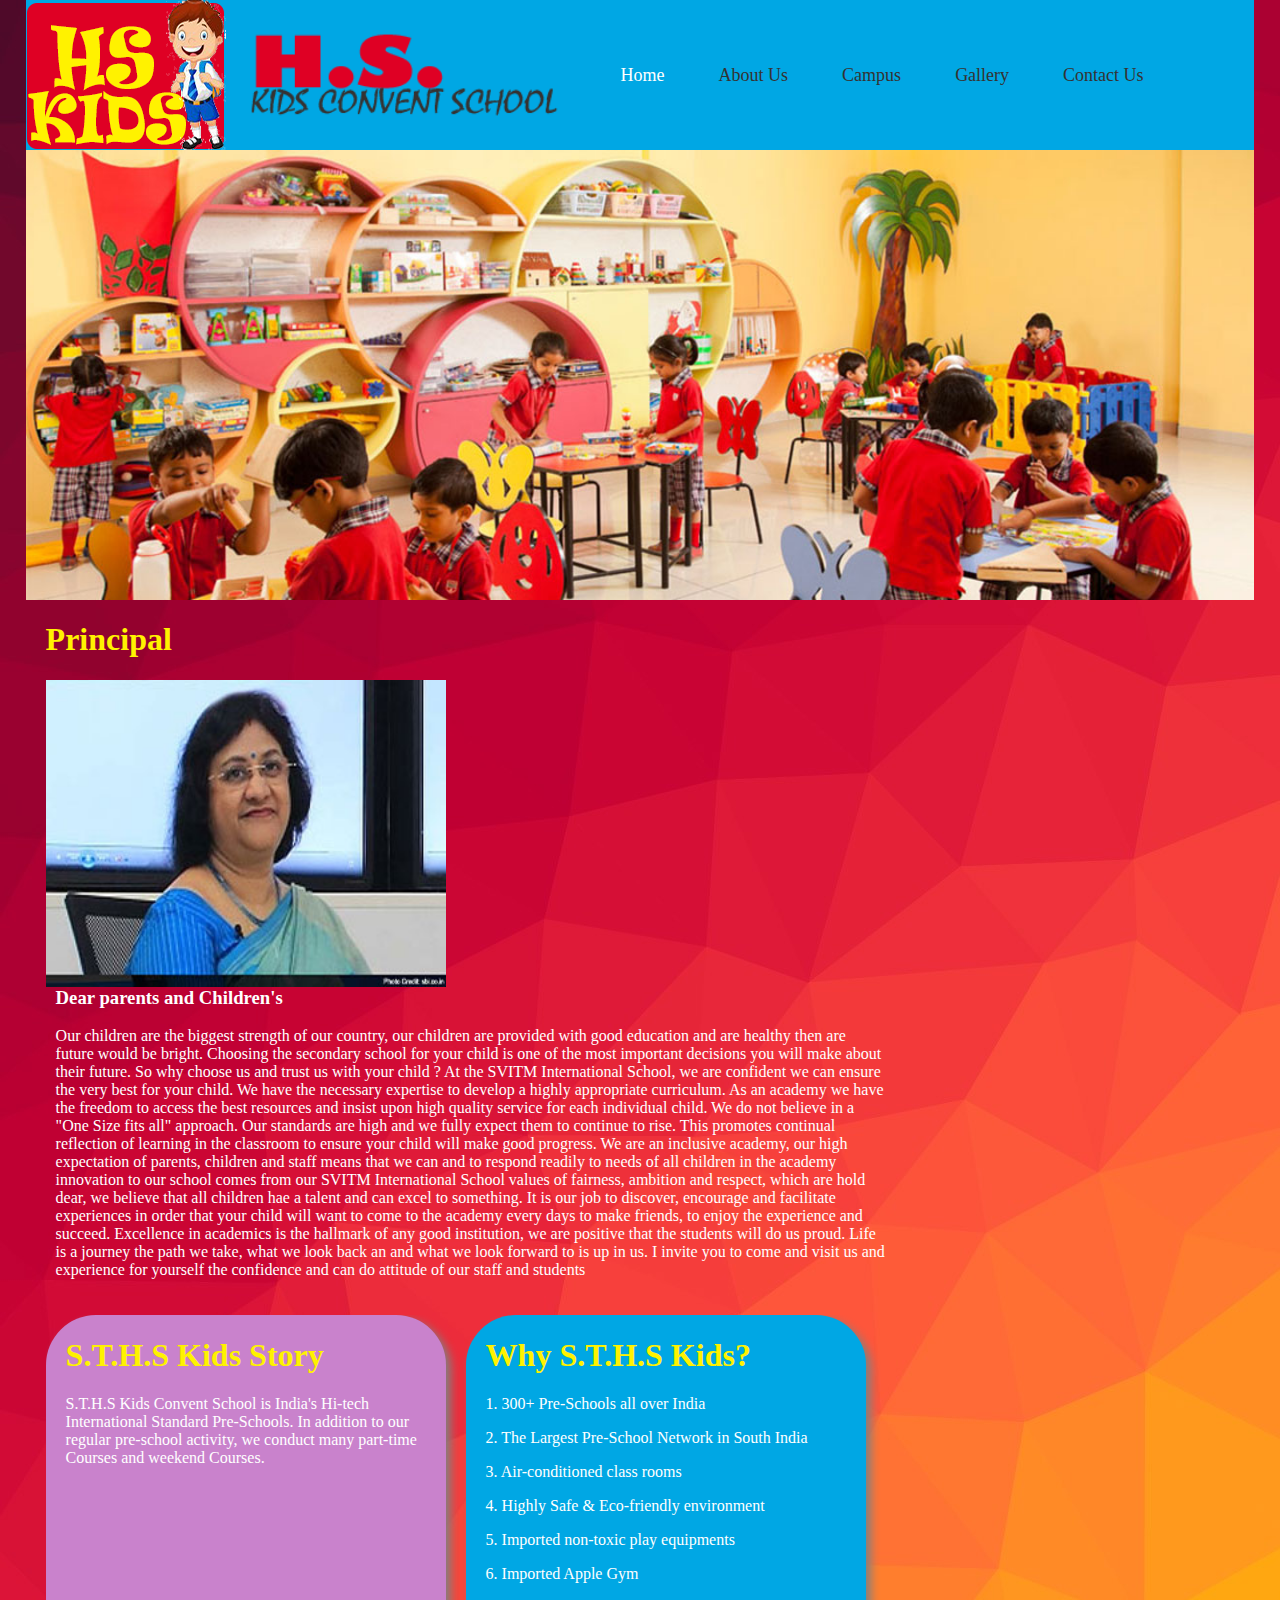
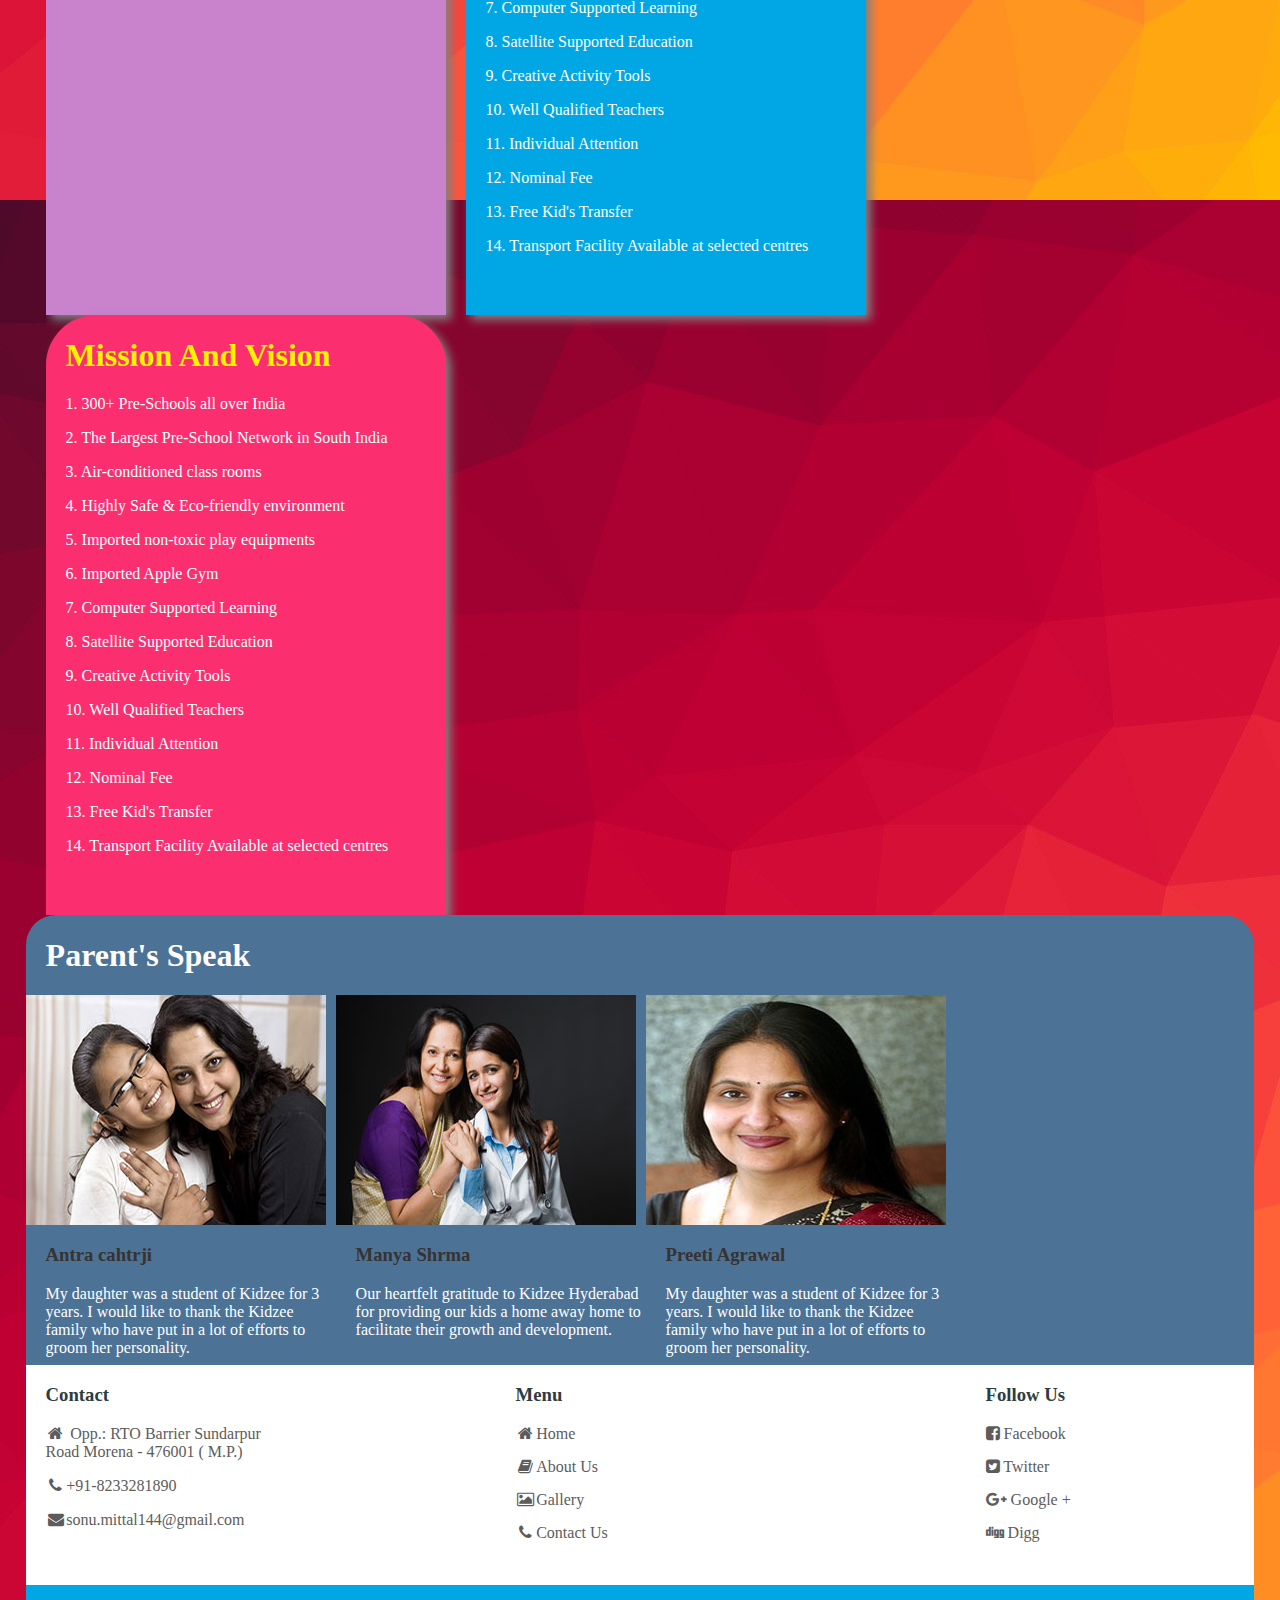
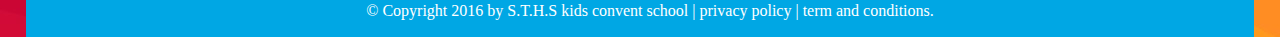
<file: index.html>
<html>
<head>
    <title>Title</title>
<link href="images/s.ico" type="image" rel="icon">
<link href="css/school.css" rel="stylesheet" type="text/css">
        <script src="j-query/jquery uncompressed.js"></script>
    <script src="j-query/school.js"></script>
    <link href="fonts/awesome icons/css/font-awesome.min.css" rel="stylesheet" type="text/css">
</head>
    <body>
    <div id="wrapper">
        <!--------page_loader-->
        <div id="loader">
        <img src="images/loading.gif" alt="page loading"/>
        </div>
        <!---scroll to top-->
        <a id="scrolltotop" class="hide" href="#"><i class="fa fa-arrow-circle-up"></i></a>
        <!--------------------------header part-->
    <div class="container">
    <header>
        <img id="logo" src="images/logo.png" alt="hs kids school"/>
        <img id="school_name" src="images/name.png" alt="STHM kids convent school"/>
        <div id="nav">
        <a href="index.html" class="active">Home</a>
        <a href="about us.html">About Us</a>
        <a href="campus.html">Campus</a>
        <a href="#">Gallery</a>
        <a href="#">Contact Us</a>
        </div>
       </header>
            </div>
        <!-----------slider------------------------>
        <div class="container">
        <div id="slider">
               <div id="slider_image">
         <img src="images/banner1.jpg" alt="banner 1"/>
         <img src="images/banner2.jpg" alt="banner 2"/>
         <img src="images/banner3.jpg" alt="banner 3"/>
         <img src="images/banner4.jpg" alt="banner 4"/>
            </div>
            </div>
        </div>
        <!-----principal------------------------->
        <div class="container">
            <div id="principal">
                      <h1>Principal</h1>
            <div id="principal_pic">
            <img src="images/parent4.jpg" alt="principle"/>
            </div>
        <div id="principal_speech">
    <h3>Dear parents and Children's</h3><p>
Our children are the biggest strength of our country, our children are provided with good education and are healthy then are future would be bright. Choosing the secondary school for your child is one of the most important decisions you will make about their future. So why choose us and trust us with your child ?
At the SVITM International School, we are confident we can ensure the very best for your child. We have the necessary expertise to develop a highly appropriate curriculum. As an academy we have the freedom to access the best resources and insist upon high quality service for each individual child.
We do not believe in a "One Size fits all" approach. Our standards are high and we fully expect them to continue to rise. This promotes continual reflection of learning in the classroom to ensure your child will make good progress. We are an inclusive academy, our high expectation of parents, children and staff means that we can and to respond readily to needs of all children in the academy innovation to our school comes from our SVITM International School values of fairness, ambition and respect, which are hold dear, we believe that all children hae a talent and can excel to something. It is our job to discover, encourage and facilitate experiences in order that your child will want to come to the academy every days to make friends, to enjoy the experience and succeed.
Excellence in academics is the hallmark of any good institution, we are positive that the students will do us proud.
Life is a journey the path we take, what we look back an and what we look forward to is up in us.
I invite you to come and visit us and experience for yourself the confidence and can do attitude of our staff and students</p>
                </div>
                </div>
        </div>
        <!----============-box=============--------------->
        <div class="container">
            <div id="box_content">
            <div style="background:#C982CC;" id="box">
            <h1>S.T.H.S Kids Story</h1>
                <p>S.T.H.S Kids Convent School is India's Hi-tech International Standard Pre-Schools. In addition to our regular pre-school activity, we conduct many part-time Courses and weekend Courses.</p>
            </div>
            <div style="background:#00A7E4;" id="box">
            <h1>Why S.T.H.S Kids?</h1>
                <p>1. 300+ Pre-Schools all over India</p>
                <p>2. The Largest Pre-School Network in South India</p>
<p>3. Air-conditioned class rooms</p>
<p>4. Highly Safe & Eco-friendly environment</p>
<p>5. Imported non-toxic play equipments</p>
<p>6. Imported Apple Gym</p>
<p>7. Computer Supported Learning</p>
<p>8. Satellite Supported Education</p>
<p>9. Creative Activity Tools</p>
<p>10. Well Qualified Teachers</p>
<p>11. Individual Attention</p>
<p>12. Nominal Fee</p>
<p>13. Free Kid's Transfer</p>
<p>14. Transport Facility Available at selected
centres </p>
            </div>
            <div style="background:#FB2F6F" id="box">
            <h1>Mission And Vision</h1>
                <p>1. 300+ Pre-Schools all over India</p>
                <p>2. The Largest Pre-School Network in South India</p>
<p>3. Air-conditioned class rooms</p>
<p>4. Highly Safe & Eco-friendly environment</p>
<p>5. Imported non-toxic play equipments</p>
<p>6. Imported Apple Gym</p>
<p>7. Computer Supported Learning</p>
<p>8. Satellite Supported Education</p>
<p>9. Creative Activity Tools</p>
<p>10. Well Qualified Teachers</p>
<p>11. Individual Attention</p>
<p>12. Nominal Fee</p>
<p>13. Free Kid's Transfer</p>
<p>14. Transport Facility Available at selected
centres </p>
            </div>
                </div>
        </div>
        <!--------====parents_b0x===----------->
        <div class="container">
        <div id="parents_box">
            <h1 style="color:white;">Parent's Speak</h1>
            <div class="parent">
         <img src="images/parent1.jpg" alt="parent1"/>
                 <h3>Antra cahtrji</h3>
                <p>My daughter was a student of Kidzee for 3 years. I would like to thank the Kidzee family who have put in a lot of efforts to groom her personality.</p>
                
            </div>
             <div class="parent">
         <img src="images/parent2.jpg" alt="parent1"/>
                 <h3>Manya Shrma</h3>
                <p>    Our heartfelt gratitude to Kidzee Hyderabad for providing our kids a home away home to facilitate their growth and development.

</p>
                
            </div>
             <div class="parent">
         <img src="images/parent3.jpg" alt="parent1"/>
                 <h3>Preeti Agrawal</h3>
                <p>My daughter was a student of Kidzee for 3 years. I would like to thank the Kidzee family who have put in a lot of efforts to groom her personality.</p>
                
            </div>
             <div class="parent">
         <img src="images/parent5.jpg" alt="parent1"/>
                 <h3>Malavi Dube</h3>
                <p>My daughter was a student of Kidzee for 3 years. I would like to thank the Kidzee family who have put in a lot of efforts to groom her personality.</p>
                
            </div>
            </div>
        </div>
        <!----------=========footer==--------->
        <div class="container">
        <div id="footer">
            <div class="footer_list">
            <h3>Contact</h3>
            <p> <i class="fa fa-home fa-fw"></i> Opp.: RTO Barrier Sundarpur Road Morena - 476001 ( M.P.)</p>
            <p> <i class="fa fa-phone fa-fw"></i>+91-8233281890</p>
            <p> <i class="fa fa-envelope fa-fw"></i>sonu.mittal144@gmail.com</p>
                </div>
            
             <div class="footer_list">
                 <h3>Menu</h3>
        <ul>
        <li><a href="#"><i class="fa fa-home fa-fw"></i>Home</a></li>    
        <li><a href="#"><i class="fa fa-book fa-fw"></i>About Us</a></li>       
        <li><a href="#"><i class="fa fa-picture-o fa-fw"></i>Gallery</a></li>    
        <li><a href="#"><i class="fa fa-phone fa-fw"></i>Contact Us</a></li>    
        </ul>
         </div>
            
              <div class="footer_list">
                  <h3>Follow Us</h3>
            <ul>
        <li><a href="#"><i class="fa fa-facebook-square"></i> Facebook</a></li>    
        <li><a href="#"><i class="fa fa-twitter-square"></i> Twitter</a></li>    
        <li><a href="#"><i class="fa fa-google-plus"></i> Google +</a></li>    
        <li><a href="#"><i class="fa fa-digg"></i> Digg</a></li>   
                  </ul>
            </div>
            </div>
        </div>
        <!--===============copyright==----------->
        <div class="container">
        <div id="copyright">
            <p>© Copyright 2016 by S.T.H.S kids convent school | privacy policy | term and conditions.</p>
            </div>
        </div>
        <!------j-query------>
     <script src="j-query/jquery.cycle.all.js"></script>
        <script>
                
        $(document).ready(function(){
                <!----slider--->
                       $('#slider_image').cycle({ 
    fx:      'fade', 
    speed:    2000,
        timeout : 2000,
                       });
        });
        </script>

    </div>
    </body>
</html>
</file>
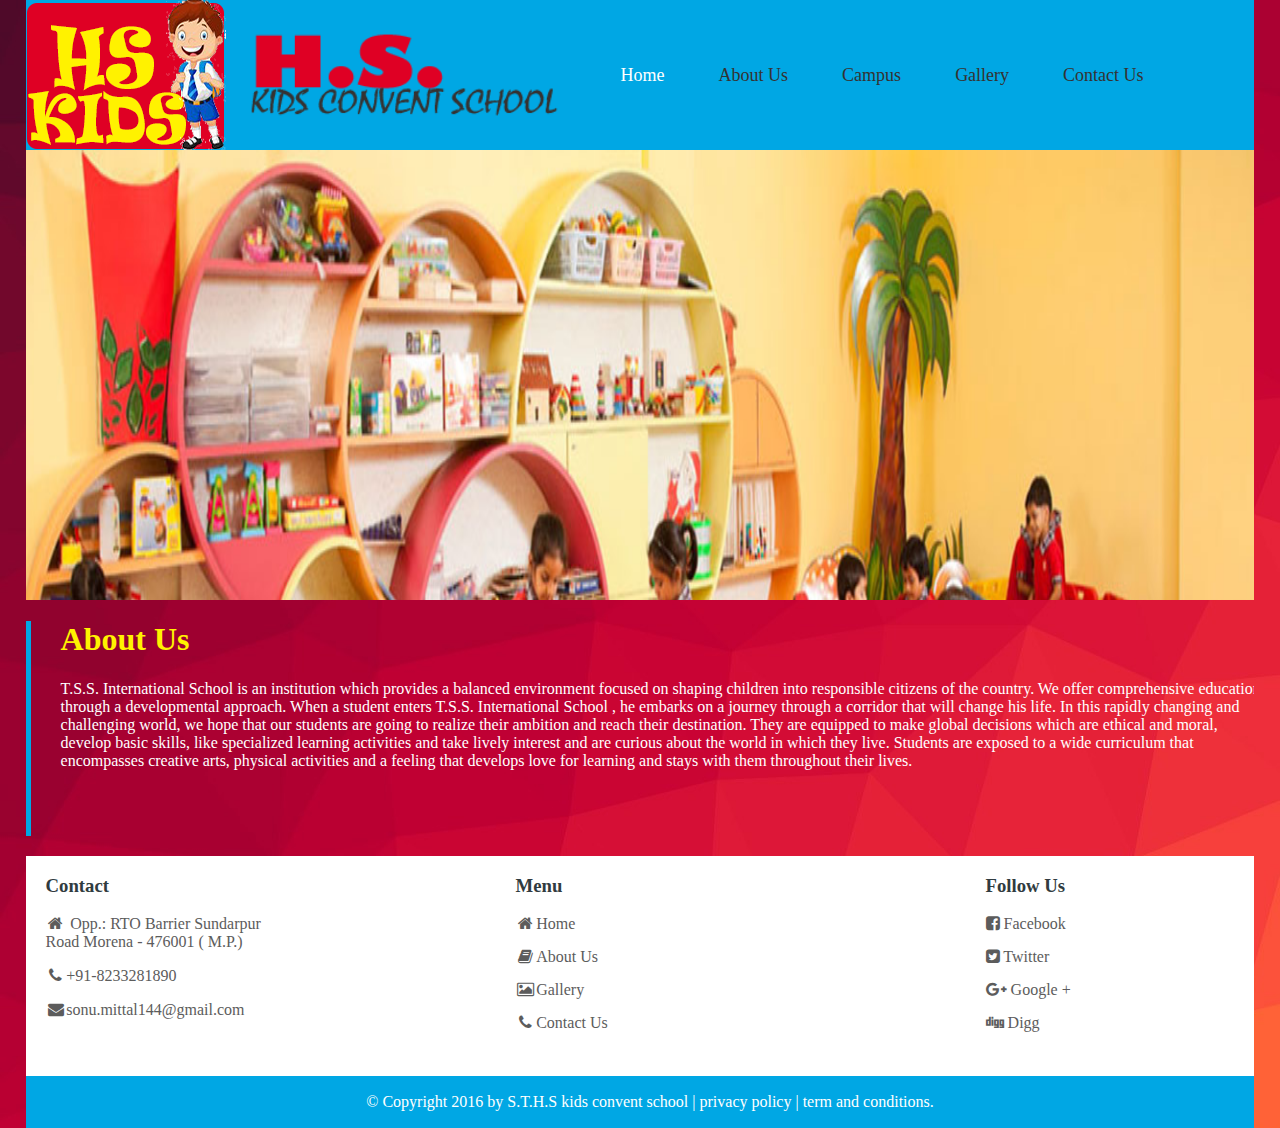
<file: about us.html>
<html>
<head>
    <title>sm</title>
<link href="images/s.ico" type="image" rel="icon">
<link href="css/school.css" rel="stylesheet" type="text/css">
        <script src="j-query/jquery uncompressed.js"></script>
    <script src="j-query/school.js"></script>
    <link href="fonts/awesome icons/css/font-awesome.min.css" rel="stylesheet" type="text/css">
</head>
    <body>
    <div id="wrapper">
        <!--------page_loader-->
        <div id="loader">
        <img src="images/loading.gif" alt="page loading"/>
        </div>
        <!---scroll to top-->
        <a id="scrolltotop" class="hide" href="#"><i class="fa fa-arrow-circle-up"></i></a>
        <!--------------------------header part-->
    <div class="container">
    <header>
        <img id="logo" src="images/logo.png" alt="hs kids school"/>
        <img id="school_name" src="images/name.png" alt="STHM kids convent school"/>
        <div id="nav">
        <a href="index.html" class="active">Home</a>
        <a href="about us.html">About Us</a>
        <a href="campus.html">Campus</a>
        <a href="#">Gallery</a>
        <a href="#">Contact Us</a>
        </div>
       </header>
            </div>
        <!-----------slider------------------------>
        <div class="container">
        <div id="slider">
         <img src="images/banner1.jpg" alt="banner 3"/>
            </div>
        </div>
    <!-----================about us===========--->
        <div class="container">
        <div id="about_us">
            <h1>About Us</h1>
            <p>
                T.S.S. International School is an institution which provides a balanced environment focused on shaping children into responsible citizens of the country. We offer comprehensive education through a developmental approach. When a student enters T.S.S. International School , he embarks on a journey through a corridor that will change his life. In this rapidly changing and challenging world, we hope that our students are going to realize their ambition and reach their destination. They are equipped to make global decisions which are ethical and moral, develop basic skills, like specialized learning activities and take lively interest and are curious about the world in which they live. Students are exposed to a wide curriculum that encompasses creative arts, physical activities and a feeling that develops love for learning and stays with them throughout their lives.</p></div>
        </div>
        <!----------=========footer==--------->
        <div class="container">
        <div id="footer">
            <div class="footer_list">
            <h3>Contact</h3>
            <p> <i class="fa fa-home fa-fw"></i> Opp.: RTO Barrier Sundarpur Road Morena - 476001 ( M.P.)</p>
            <p> <i class="fa fa-phone fa-fw"></i>+91-8233281890</p>
            <p> <i class="fa fa-envelope fa-fw"></i>sonu.mittal144@gmail.com</p>
                </div>
            
             <div class="footer_list">
                 <h3>Menu</h3>
        <ul>
        <li><a href="#"><i class="fa fa-home fa-fw"></i>Home</a></li>    
        <li><a href="#"><i class="fa fa-book fa-fw"></i>About Us</a></li>       
        <li><a href="#"><i class="fa fa-picture-o fa-fw"></i>Gallery</a></li>    
        <li><a href="#"><i class="fa fa-phone fa-fw"></i>Contact Us</a></li>    
        </ul>
         </div>
            
              <div class="footer_list">
                  <h3>Follow Us</h3>
            <ul>
        <li><a href="#"><i class="fa fa-facebook-square"></i> Facebook</a></li>    
        <li><a href="#"><i class="fa fa-twitter-square"></i> Twitter</a></li>    
        <li><a href="#"><i class="fa fa-google-plus"></i> Google +</a></li>    
        <li><a href="#"><i class="fa fa-digg"></i> Digg</a></li>   
                  </ul>
            </div>
            </div>
        </div>
        <!--===============copyright==----------->
        <div class="container">
        <div id="copyright">
            <p>© Copyright 2016 by S.T.H.S kids convent school | privacy policy | term and conditions.</p>
            </div>
        </div>
    </div>
    </body>
</html>
</file>
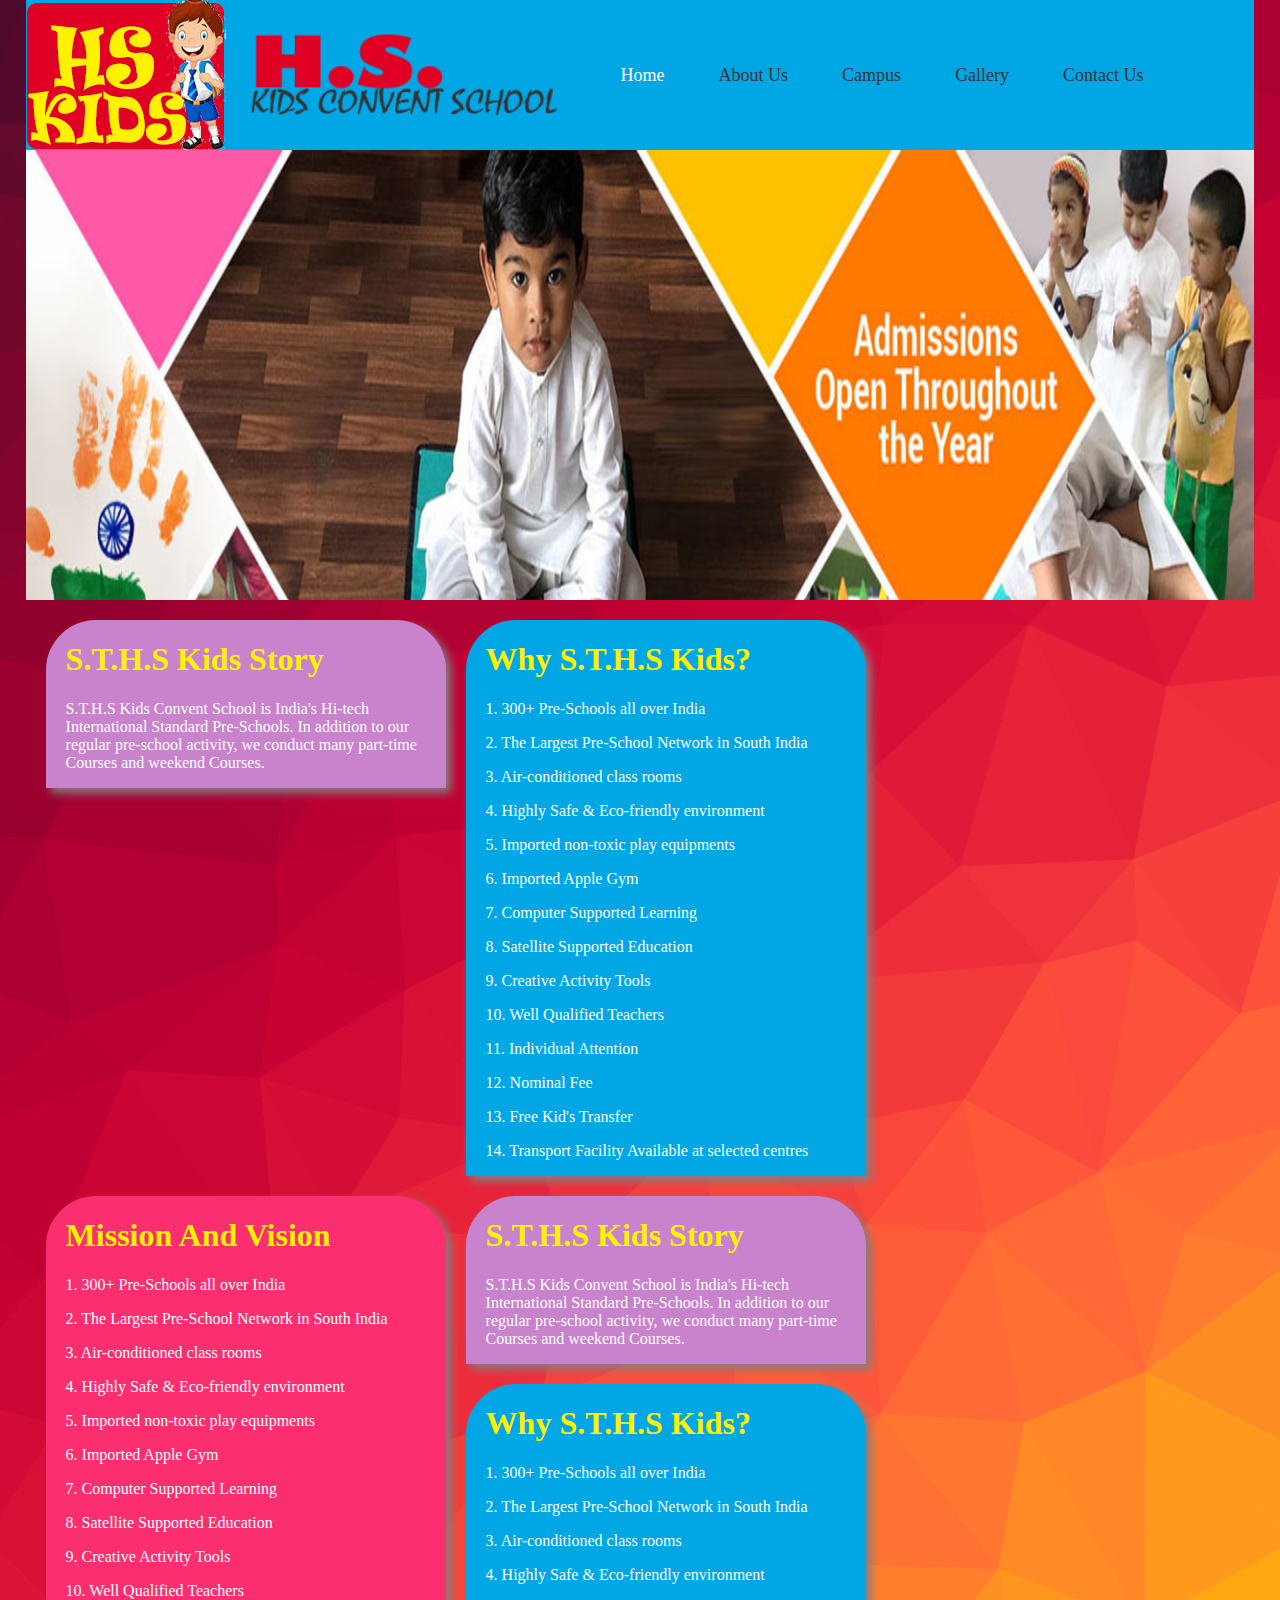
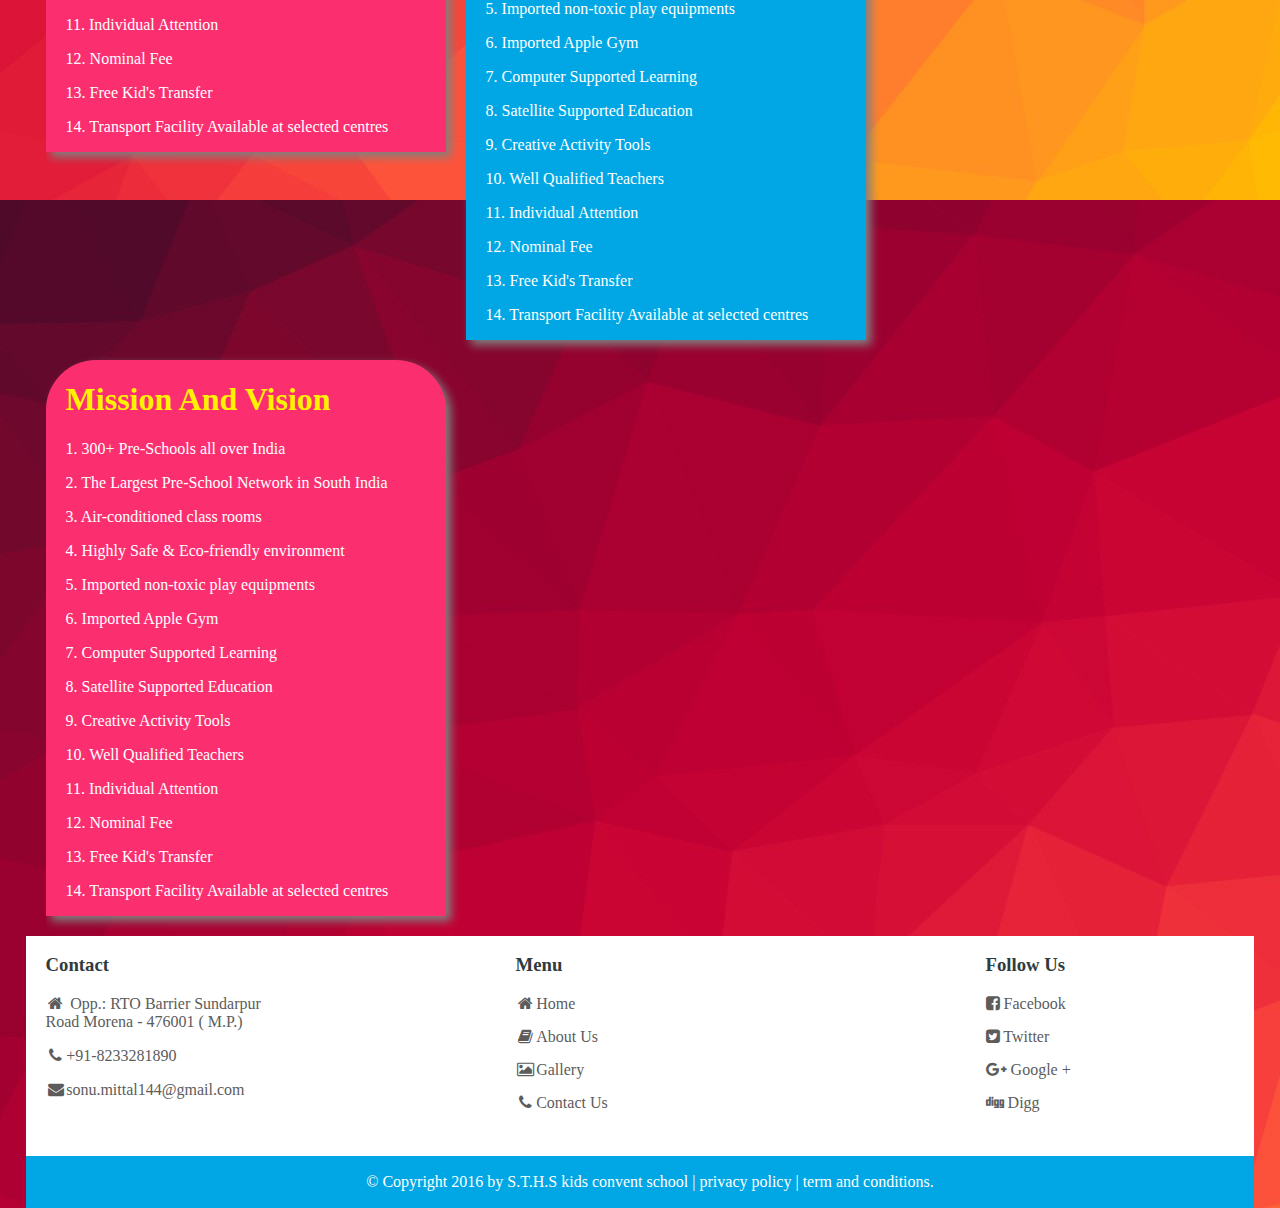
<file: campus.html>
<html>
<head>
    <title>sm</title>
<link href="images/s.ico" type="image" rel="icon">
<link href="css/school.css" rel="stylesheet" type="text/css">
        <script src="j-query/jquery uncompressed.js"></script>
    <script src="j-query/school.js"></script>
    <link href="fonts/awesome icons/css/font-awesome.min.css" rel="stylesheet" type="text/css">
</head>
    <body>
    <div id="wrapper">
        <!--------page_loader-->
        <div id="loader">
        <img src="images/loading.gif" alt="page loading"/>
        </div>
        <!---scroll to top-->
        <a id="scrolltotop" class="hide" href="#"><i class="fa fa-arrow-circle-up"></i></a>
        <!--------------------------header part-->
    <div class="container">
    <header>
        <img id="logo" src="images/logo.png" alt="hs kids school"/>
        <img id="school_name" src="images/name.png" alt="STHM kids convent school"/>
        <div id="nav">
        <a href="index.html" class="active">Home</a>
        <a href="about us.html">About Us</a>
        <a href="campus.html">Campus</a>
        <a href="#">Gallery</a>
        <a href="#">Contact Us</a>
        </div>
       </header>
            </div>
        <!-----------slider------------------------>
        <div class="container">
        <div id="slider">
         <img src="images/banner2.jpg" alt="banner 2"/>
            </div>
        </div>
        <!----============-campus=============---->
        <div class="container">
            <div id="campus_box_content">
            <div style="background:#C982CC;" id="campus_box">
            <h1>S.T.H.S Kids Story</h1>
                <p>S.T.H.S Kids Convent School is India's Hi-tech International Standard Pre-Schools. In addition to our regular pre-school activity, we conduct many part-time Courses and weekend Courses.</p>
            </div>
            <div style="background:#00A7E4;" id="campus_box">
            <h1>Why S.T.H.S Kids?</h1>
                <p>1. 300+ Pre-Schools all over India</p>
                <p>2. The Largest Pre-School Network in South India</p>
<p>3. Air-conditioned class rooms</p>
<p>4. Highly Safe & Eco-friendly environment</p>
<p>5. Imported non-toxic play equipments</p>
<p>6. Imported Apple Gym</p>
<p>7. Computer Supported Learning</p>
<p>8. Satellite Supported Education</p>
<p>9. Creative Activity Tools</p>
<p>10. Well Qualified Teachers</p>
<p>11. Individual Attention</p>
<p>12. Nominal Fee</p>
<p>13. Free Kid's Transfer</p>
<p>14. Transport Facility Available at selected
centres </p>
            </div>
            <div style="background:#FB2F6F" id="campus_box">
            <h1>Mission And Vision</h1>
                <p>1. 300+ Pre-Schools all over India</p>
                <p>2. The Largest Pre-School Network in South India</p>
<p>3. Air-conditioned class rooms</p>
<p>4. Highly Safe & Eco-friendly environment</p>
<p>5. Imported non-toxic play equipments</p>
<p>6. Imported Apple Gym</p>
<p>7. Computer Supported Learning</p>
<p>8. Satellite Supported Education</p>
<p>9. Creative Activity Tools</p>
<p>10. Well Qualified Teachers</p>
<p>11. Individual Attention</p>
<p>12. Nominal Fee</p>
<p>13. Free Kid's Transfer</p>
<p>14. Transport Facility Available at selected
centres </p>
            </div>
                
                <div style="background:#C982CC;" id="campus_box">
            <h1>S.T.H.S Kids Story</h1>
                <p>S.T.H.S Kids Convent School is India's Hi-tech International Standard Pre-Schools. In addition to our regular pre-school activity, we conduct many part-time Courses and weekend Courses.</p>
            </div>
            <div style="background:#00A7E4;" id="campus_box">
            <h1>Why S.T.H.S Kids?</h1>
                <p>1. 300+ Pre-Schools all over India</p>
                <p>2. The Largest Pre-School Network in South India</p>
<p>3. Air-conditioned class rooms</p>
<p>4. Highly Safe & Eco-friendly environment</p>
<p>5. Imported non-toxic play equipments</p>
<p>6. Imported Apple Gym</p>
<p>7. Computer Supported Learning</p>
<p>8. Satellite Supported Education</p>
<p>9. Creative Activity Tools</p>
<p>10. Well Qualified Teachers</p>
<p>11. Individual Attention</p>
<p>12. Nominal Fee</p>
<p>13. Free Kid's Transfer</p>
<p>14. Transport Facility Available at selected
centres </p>
            </div>
            <div style="background:#FB2F6F" id="campus_box">
            <h1>Mission And Vision</h1>
                <p>1. 300+ Pre-Schools all over India</p>
                <p>2. The Largest Pre-School Network in South India</p>
<p>3. Air-conditioned class rooms</p>
<p>4. Highly Safe & Eco-friendly environment</p>
<p>5. Imported non-toxic play equipments</p>
<p>6. Imported Apple Gym</p>
<p>7. Computer Supported Learning</p>
<p>8. Satellite Supported Education</p>
<p>9. Creative Activity Tools</p>
<p>10. Well Qualified Teachers</p>
<p>11. Individual Attention</p>
<p>12. Nominal Fee</p>
<p>13. Free Kid's Transfer</p>
<p>14. Transport Facility Available at selected
centres </p>
            </div>
                </div>
        </div>
        <!----------=========footer==--------->
        <div class="container">
        <div id="footer">
            <div class="footer_list">
            <h3>Contact</h3>
            <p> <i class="fa fa-home fa-fw"></i> Opp.: RTO Barrier Sundarpur Road Morena - 476001 ( M.P.)</p>
            <p> <i class="fa fa-phone fa-fw"></i>+91-8233281890</p>
            <p> <i class="fa fa-envelope fa-fw"></i>sonu.mittal144@gmail.com</p>
                </div>
            
             <div class="footer_list">
                 <h3>Menu</h3>
        <ul>
        <li><a href="#"><i class="fa fa-home fa-fw"></i>Home</a></li>    
        <li><a href="#"><i class="fa fa-book fa-fw"></i>About Us</a></li>       
        <li><a href="#"><i class="fa fa-picture-o fa-fw"></i>Gallery</a></li>    
        <li><a href="#"><i class="fa fa-phone fa-fw"></i>Contact Us</a></li>    
        </ul>
         </div>
            
              <div class="footer_list">
                  <h3>Follow Us</h3>
            <ul>
        <li><a href="#"><i class="fa fa-facebook-square"></i> Facebook</a></li>    
        <li><a href="#"><i class="fa fa-twitter-square"></i> Twitter</a></li>    
        <li><a href="#"><i class="fa fa-google-plus"></i> Google +</a></li>    
        <li><a href="#"><i class="fa fa-digg"></i> Digg</a></li>   
                  </ul>
            </div>
            </div>
        </div>
        <!--===============copyright==----------->
        <div class="container">
        <div id="copyright">
            <p>© Copyright 2016 by S.T.H.S kids convent school | privacy policy | term and conditions.</p>
            </div>
        </div>
    </div>
    </body>
</html>
</file>
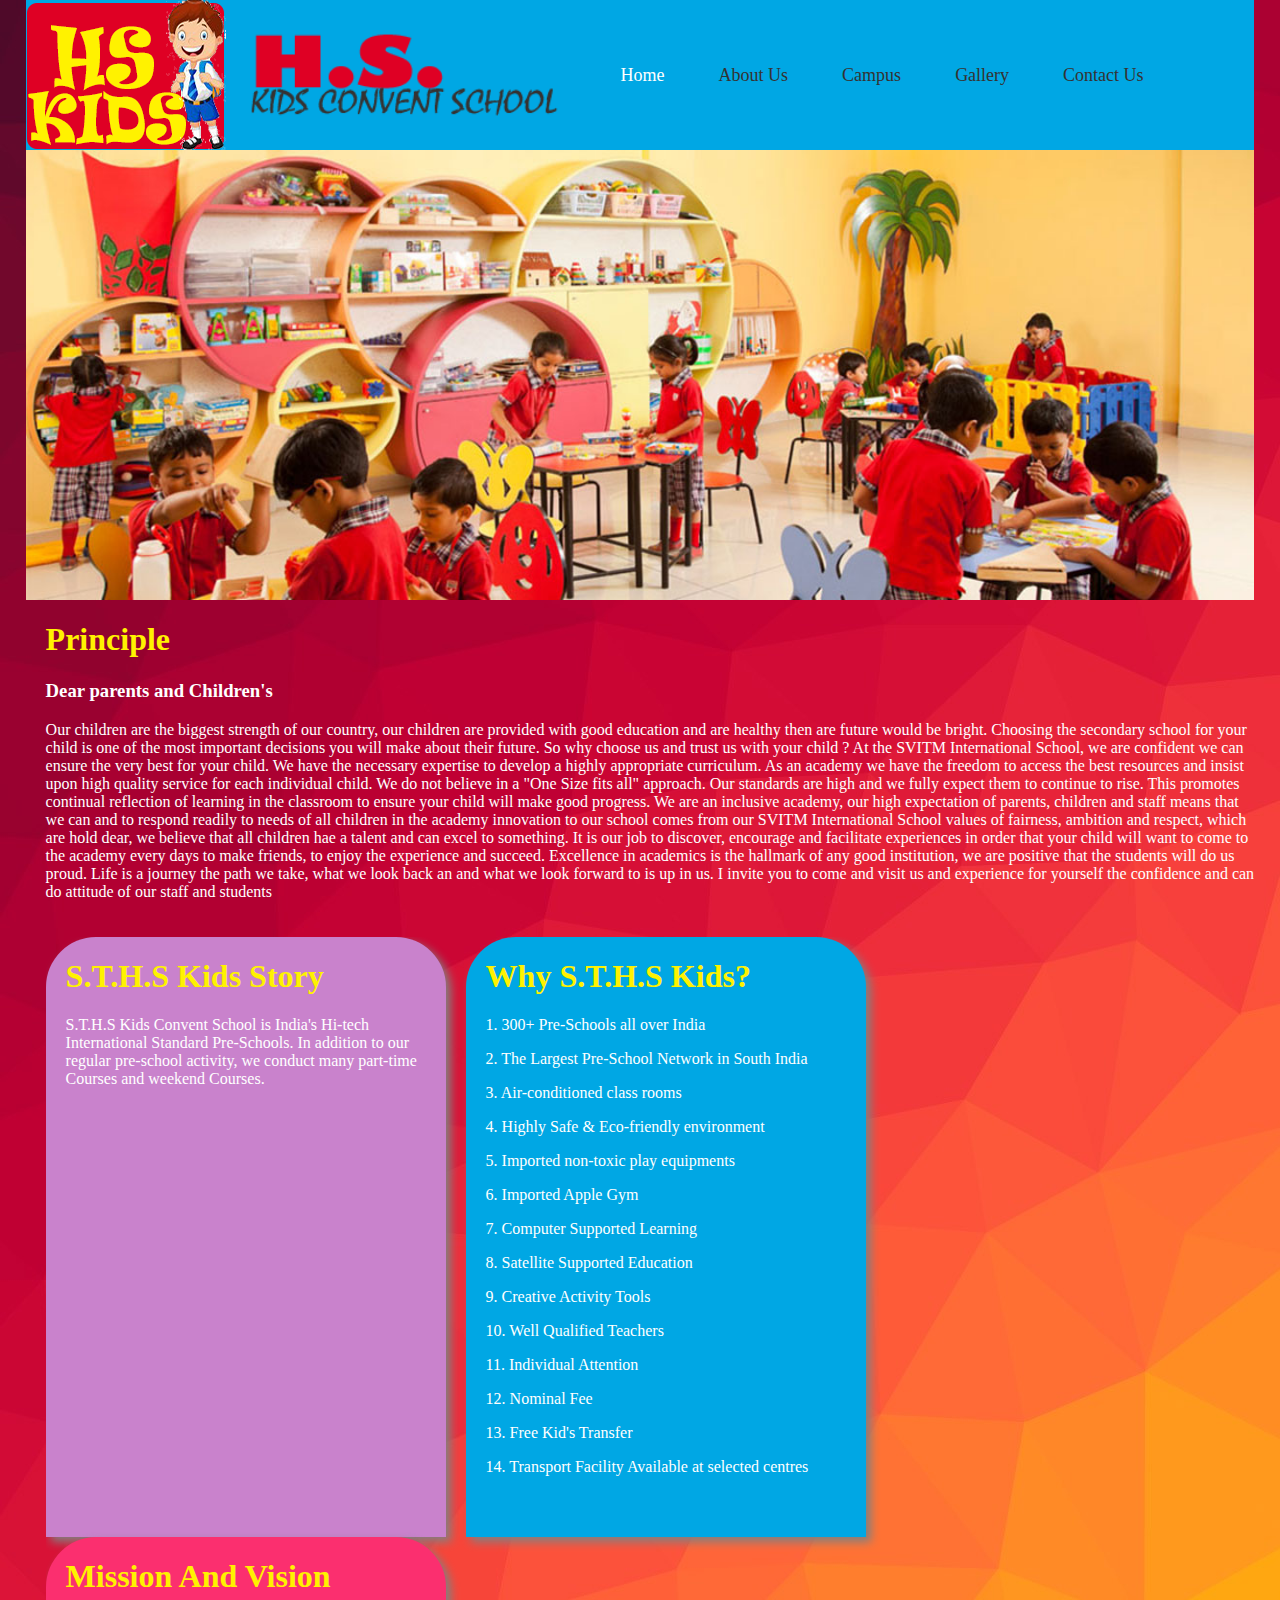
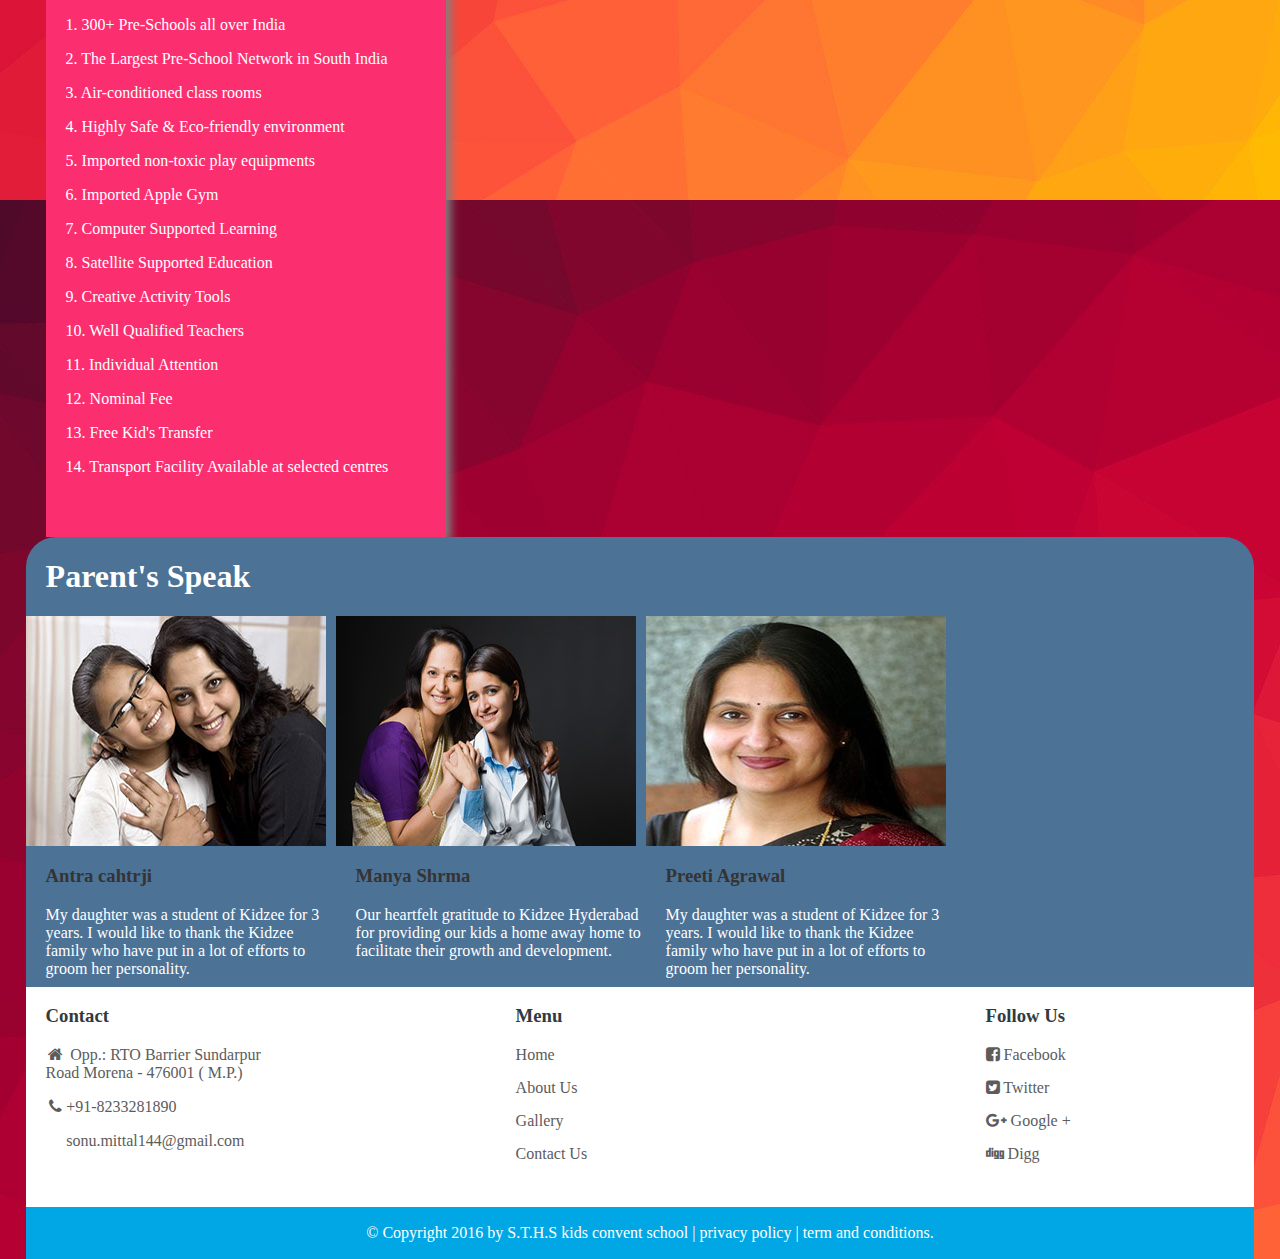
<file: school.html>
<html>
<head>
    <title>sm</title>
<link href="images/s.ico" type="image" rel="icon">
<link href="css/school.css" rel="stylesheet" type="text/css">
    <link href="fonts/awesome icons/css/font-awesome.min.css" rel="stylesheet" type="text/css">
</head>
    <body>
    <div id="wrapper">
        <!--------------------------header part-->
<div class="container color">
    <header>
    <div id="logo">
        <img src="images/logo.png" alt="hs kids school"/>
        </div> 
        <div id="school_name">
        <img src="images/name.png" alt="STHM kids convent school"/>
        </div>
        <div id="nav">
        <a href="#" class="active">Home</a>
        <a href="#">About Us</a>
        <a href="#">Campus</a>
        <a href="#">Gallery</a>
        <a href="#">Contact Us</a>
        </div>
    </header><div class="clear"></div>
            </div>
        <!-----------slider-------------->
        <div class="container">
        <div id="slider">
               <div id="slider_image">
         <img src="images/banner1.jpg" alt="banner 1"/>
         <img src="images/banner2.jpg" alt="banner 2"/>
         <img src="images/banner3.jpg" alt="banner 3"/>
         <img src="images/banner4.jpg" alt="banner 4"/>
            </div>
            </div>
        </div>
        <!-----principle--->
        <div class="container">
        <div id="principle">
            <h1>Principle</h1>
            </div>
    <h3>Dear parents and Children's</h3><p>
Our children are the biggest strength of our country, our children are provided with good education and are healthy then are future would be bright. Choosing the secondary school for your child is one of the most important decisions you will make about their future. So why choose us and trust us with your child ?
At the SVITM International School, we are confident we can ensure the very best for your child. We have the necessary expertise to develop a highly appropriate curriculum. As an academy we have the freedom to access the best resources and insist upon high quality service for each individual child.
We do not believe in a "One Size fits all" approach. Our standards are high and we fully expect them to continue to rise. This promotes continual reflection of learning in the classroom to ensure your child will make good progress. We are an inclusive academy, our high expectation of parents, children and staff means that we can and to respond readily to needs of all children in the academy innovation to our school comes from our SVITM International School values of fairness, ambition and respect, which are hold dear, we believe that all children hae a talent and can excel to something. It is our job to discover, encourage and facilitate experiences in order that your child will want to come to the academy every days to make friends, to enjoy the experience and succeed.
Excellence in academics is the hallmark of any good institution, we are positive that the students will do us proud.
Life is a journey the path we take, what we look back an and what we look forward to is up in us.
I invite you to come and visit us and experience for yourself the confidence and can do attitude of our staff and students</p>
        </div>
        <!----============-box=============---->
        <div class="container">
            <div id="box_content">
            <div style="background:#C982CC;" id="box">
            <h1>S.T.H.S Kids Story</h1>
                <p>S.T.H.S Kids Convent School is India's Hi-tech International Standard Pre-Schools. In addition to our regular pre-school activity, we conduct many part-time Courses and weekend Courses.</p>
            </div>
            <div style="background:#00A7E4;" id="box">
            <h1>Why S.T.H.S Kids?</h1>
                <p>1. 300+ Pre-Schools all over India</p>
                <p>2. The Largest Pre-School Network in South India</p>
<p>3. Air-conditioned class rooms</p>
<p>4. Highly Safe & Eco-friendly environment</p>
<p>5. Imported non-toxic play equipments</p>
<p>6. Imported Apple Gym</p>
<p>7. Computer Supported Learning</p>
<p>8. Satellite Supported Education</p>
<p>9. Creative Activity Tools</p>
<p>10. Well Qualified Teachers</p>
<p>11. Individual Attention</p>
<p>12. Nominal Fee</p>
<p>13. Free Kid's Transfer</p>
<p>14. Transport Facility Available at selected
centres </p>
            </div>
            <div style="background:#FB2F6F" id="box">
            <h1>Mission And Vision</h1>
                <p>1. 300+ Pre-Schools all over India</p>
                <p>2. The Largest Pre-School Network in South India</p>
<p>3. Air-conditioned class rooms</p>
<p>4. Highly Safe & Eco-friendly environment</p>
<p>5. Imported non-toxic play equipments</p>
<p>6. Imported Apple Gym</p>
<p>7. Computer Supported Learning</p>
<p>8. Satellite Supported Education</p>
<p>9. Creative Activity Tools</p>
<p>10. Well Qualified Teachers</p>
<p>11. Individual Attention</p>
<p>12. Nominal Fee</p>
<p>13. Free Kid's Transfer</p>
<p>14. Transport Facility Available at selected
centres </p>
            </div>
                </div>
        </div>
        <div class="container">
        <div id="parents_box">
            <h1 style="color:white;">Parent's Speak</h1>
            <div class="parent">
         <img src="images/parent1.jpg" alt="parent1"/>
                 <h3>Antra cahtrji</h3>
                <p>My daughter was a student of Kidzee for 3 years. I would like to thank the Kidzee family who have put in a lot of efforts to groom her personality.</p>
                
            </div>
             <div class="parent">
         <img src="images/parent2.jpg" alt="parent1"/>
                 <h3>Manya Shrma</h3>
                <p>    Our heartfelt gratitude to Kidzee Hyderabad for providing our kids a home away home to facilitate their growth and development.

</p>
                
            </div>
             <div class="parent">
         <img src="images/parent3.jpg" alt="parent1"/>
                 <h3>Preeti Agrawal</h3>
                <p>My daughter was a student of Kidzee for 3 years. I would like to thank the Kidzee family who have put in a lot of efforts to groom her personality.</p>
                
            </div>
             <div class="parent">
         <img src="images/parent4.jpg" alt="parent1"/>
                 <h3>Malavi Dube</h3>
                <p>My daughter was a student of Kidzee for 3 years. I would like to thank the Kidzee family who have put in a lot of efforts to groom her personality.</p>
                
            </div>
            </div>
        </div>
        <div class="container">
        <div id="footer">
            <div class="footer_list">
            <h3>Contact</h3>
            <p> <i class="fa fa-home fa-fw"></i> Opp.: RTO Barrier Sundarpur Road Morena - 476001 ( M.P.)</p>
            <p> <i class="fa fa-phone fa-fw"></i>+91-8233281890</p>
            <p> <i class="fa fa-massege fa-fw"></i>sonu.mittal144@gmail.com</p>
                </div>
            
             <div class="footer_list">
                 <h3>Menu</h3>
        <ul>
        <li><a href="#">Home</a></li>    
        <li><a href="#">About Us</a></li>       
        <li><a href="#">Gallery</a></li>    
        <li><a href="#">Contact Us</a></li>    
        </ul>
         </div>
            
              <div class="footer_list">
                  <h3>Follow Us</h3>
            <ul>
        <li><a href="#"><i class="fa fa-facebook-square"></i> Facebook</a></li>    
        <li><a href="#"><i class="fa fa-twitter-square"></i> Twitter</a></li>    
        <li><a href="#"><i class="fa fa-google-plus"></i> Google +</a></li>    
        <li><a href="#"><i class="fa fa-digg"></i> Digg</a></li>   
                  </ul>
            </div>
            </div>
        </div>
        <div class="container">
        <div id="copyright">
            <p>© Copyright 2016 by S.T.H.S kids convent school | privacy policy | term and conditions.</p>
            </div>
        </div>
        <!----j-query-------------->
        <script src="j-query/jquery uncompressed.js"></script>
      <script src="j-query/jquery.cycle.all.js"></script>
         <script>
             $(document).ready(function(){
                <!----slider--->
                       $('#slider_image').cycle({ 
    fx:      'fade', 
    speed:    2000,
        timeout : 2000,
});
             });
        </script>
    </div>
    </body>
</html>
</file>
<file: css/school.css>
html,body{
    width: 100%;
    min-height: 100%;
    margin: 0;
    padding: 0;
    background:url(../images/background.jpg);
}
ul,ol{
   list-style: none;
    padding: 0;
    margin: 0;
}
/*-------------*/
#wrapper{
    width:100%;
    max-width: 100%%;
    height: auto;
}
.container{
    width: 96%;
    max-width: 96%;
height: auto;
    margin: 0 auto;
    overflow: hidden;
}
.clear{
    clear: both;
}
#loader{
    position: absolute;
  z-index: 999;
      width: 10%;
    position: fixed;
    top:200px;
    right: 0;
    bottom: 0;
    left: 46%;
    float: left;
}
#loader img{
    width: 100%;
}
     
h1{
       color:#FFF200;
    font-family: myriad pro;
    padding-left: 20px;
}
h3{
    color: #ffffff;
    padding-left: 20px;
    font-family: myriad pro;
}
p{
    padding-left:20px;
    color:#ffffff;	
    font-family: myriad pro;
}
/*----header part---*/
header{
        width: 96%;/*width:100% is not working*/
    height: auto;
    max-height: 150px;
    line-height: 150px;
   position:fixed;
    top: 0;
    z-index: 999;
    transition: all 0.5s ease;
    background: #00A7E4; /*#2286C1*/
    overflow: hidden;
    }
#logo{
    float: left;
    width: 50%;
    max-width:200px; 
}
#school_name{
    float: left;
    width: 50%;
    max-width: 350px;
    padding-top: 10px;
}
header img{
    max-height:100%;
    min-height: 100%;
    width: 100%;
}
#nav{
    float: left;
    margin-left:20px;
}
#nav a{
text-decoration: none;
    margin: 0 25px;
    font-family: myriad pro;
    font-size: 18px;
    color: #353231;
    }
#nav a:hover,
#nav a.active{
    color: white;
    transition: all 0.5s;
}
/*---home slider---*/
#slider{
    height: auto;
    max-height: 450px;
    margin-top: 150px;
    
}
#slider img{
max-width: 100%;
    min-width: 100%;
    display: inline-block;
    height: 100%;
    
}
/*---principal--*/
#principal_speech{
    width:850px;
    height: auto;
    padding-left: 10px;
    float: left;
    overflow: hidden;
}
#principal_pic{
    width: 400px;
    height: auto;
    float: left;
    overflow: hidden;
    padding-left: 20px;
}
#principal_pic img{
    width: 100%;
    height: auto;
min-width: 100%;    
}
#principal_speech h3{
       margin-top: 0px;
}
/*----box_content---*/
#box_content{
    margin-top:20px;
    margin-left: 20px;
    overflow: hidden;
    margin-bottom: 0px;
}
#box{
    width: 400px;
    height: 600px;
    border-radius: 50px 50px 0 0;
      box-shadow: 5px 5px 10px gray;
    float: left;
    margin-right: 20px;
}
#box h1{
    padding-left: 20px;
}
/*-----parents box----*/
#parents_box{
    height: auto;
    max-height: 450px;
    background: #4C7296;
    border-radius: 30px 30px 0 0;
    overflow: hidden;
}
.parent{
    width: 310px;
    height: auto;
    float: left;
}
.parent h3{
    color: #363332;
}
/*-----------------footer=-----*/
#footer{
    background: #ffffff;
    height: auto;
 min-height:220px;
    overflow: hidden;
}
#footer ul li{
   padding-top: 15px;
}
#footer ul li:first-child{
  padding-top: 0;
}
#footer ul li a{
    text-decoration: none;
    font-family: myriad pro;
    color: #5C5C5C;
}
#footer ul li:hover a{
    color: #DF0024;
}
.footer_list{
    width: 250px;
    height: auto;
    float: left;
    margin-right: 200px;
    padding-left: 20px;
}
.footer_list:last-child{
    margin-right: 0;
}
#footer h3{
    color: #303B40;
    padding-left: 0px;
}
#footer p{
    color: #5C5C5C;
    padding-left: 0px;
}
/*-----copy right---*/
#copyright{
    background:#00A7E4;
    text-align: center;
    line-height: 20px;
    overflow: hidden;
}
/*-------about us--------*/
#about_us{
     width:100%;
    height: auto;
    border-left: 5px solid #00A7E4;
    padding-left: 10px;
    margin-bottom: 20px;
    padding-bottom: 50px;
}
/*------campus----------*/
#campus_box_content{
    margin-top:20px;
    margin-left: 20px;
    overflow: hidden;
    margin-bottom: 0px;
}
#campus_box{
width: 400px;
    height: auto;
    border-radius: 50px 50px 0 0;
      box-shadow: 5px 5px 10px gray;
    float: left;
    margin-right: 20px;
    margin-bottom: 20px;
    overflow: hidden;
}

/*-----sticky header-----*/
header.sticky{
    height: 60px;
    line-height: 60px;
    transition: all 0.5s ease;
    background:#2286C1;
}
header.sticky #school_name{
    padding-top:0;
}
/*--scrolltotop--*/
#scrolltotop{
    position: fixed;
    bottom: 5%;
    right: 20px;
    transition: all .5s ease;
    color:#eeeeee;
    font-size: 3em;
    z-index: 99999;
}
#scrolltotop:hover{
    transform:scale(1.1,1.1);
  transition: all .5s ease;
}
.hide{
    transform: scale(0.0);
}
</file>
